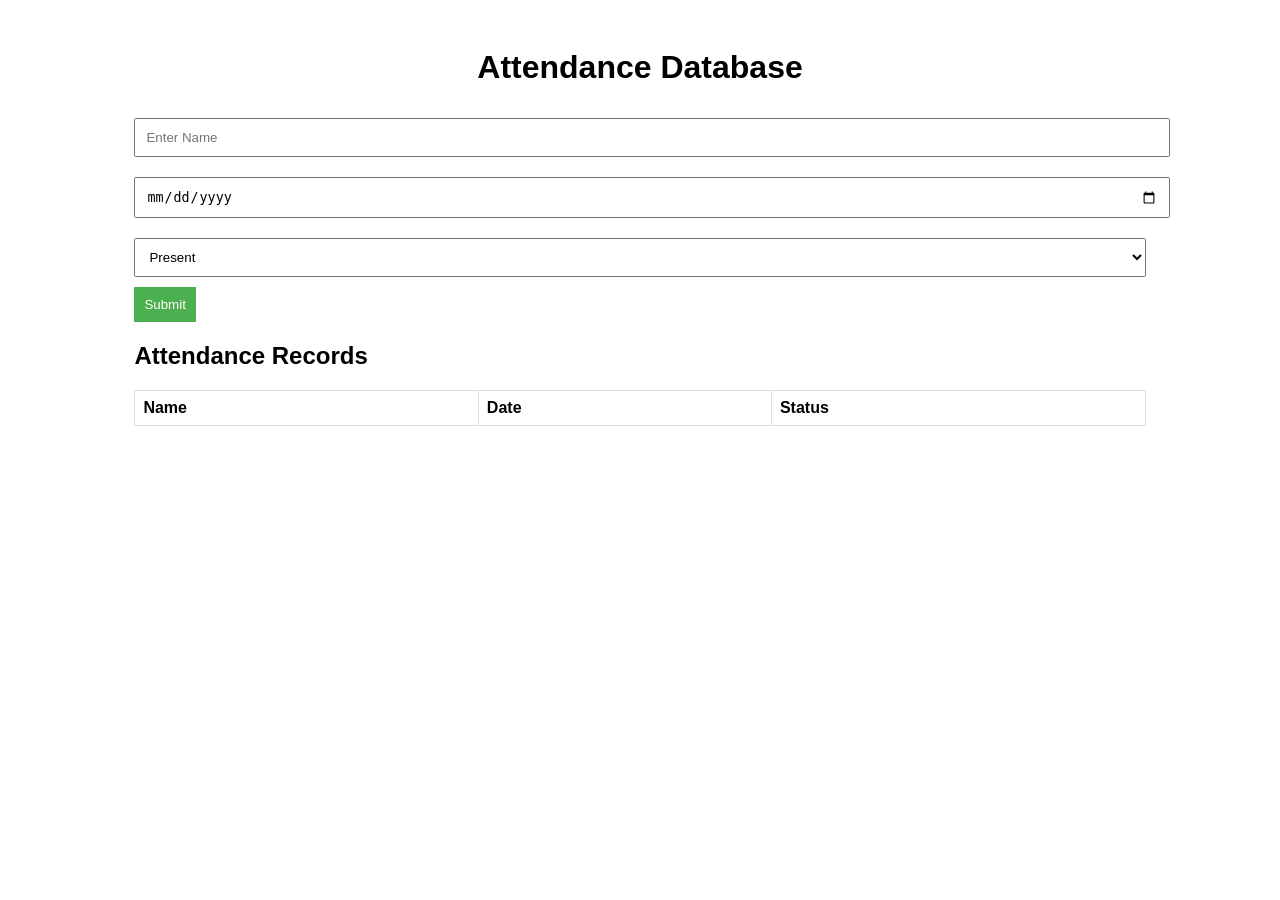
<file: templates/index.html>
<!DOCTYPE html>
<html lang="en">
<head>
    <meta charset="UTF-8">
    <meta name="viewport" content="width=device-width, initial-scale=1.0">
    <title>Attendance Database</title>
    <style>
        body { font-family: Arial, sans-serif; }
        .container { width: 80%; margin: 0 auto; padding: 20px; }
        h1 { text-align: center; }
        form { margin-bottom: 20px; }
        input, select { margin: 10px 0; padding: 10px; width: 100%; }
        button { padding: 10px; background-color: #4CAF50; color: white; border: none; }
        .records { margin-top: 20px; }
        table { width: 100%; border-collapse: collapse; }
        th, td { border: 1px solid #dddddd; padding: 8px; text-align: left; }
    </style>
</head>
<body>
    <div class="container">
        <h1>Attendance Database</h1>
        <form id="attendance-form">
            <input type="text" id="name" placeholder="Enter Name" required>
            <input type="date" id="date" required>
            <select id="status" required>
                <option value="present">Present</option>
                <option value="absent">Absent</option>
                <option value="late">Late</option>
            </select>
            <button type="submit">Submit</button>
        </form>
        <div class="records">
            <h2>Attendance Records</h2>
            <table id="attendance-table">
                <thead>
                    <tr>
                        <th>Name</th>
                        <th>Date</th>
                        <th>Status</th>
                    </tr>
                </thead>
                <tbody>
                    <!-- Records will be displayed here -->
                </tbody>
            </table>
        </div>
    </div>
</body>
</html>
</file>
